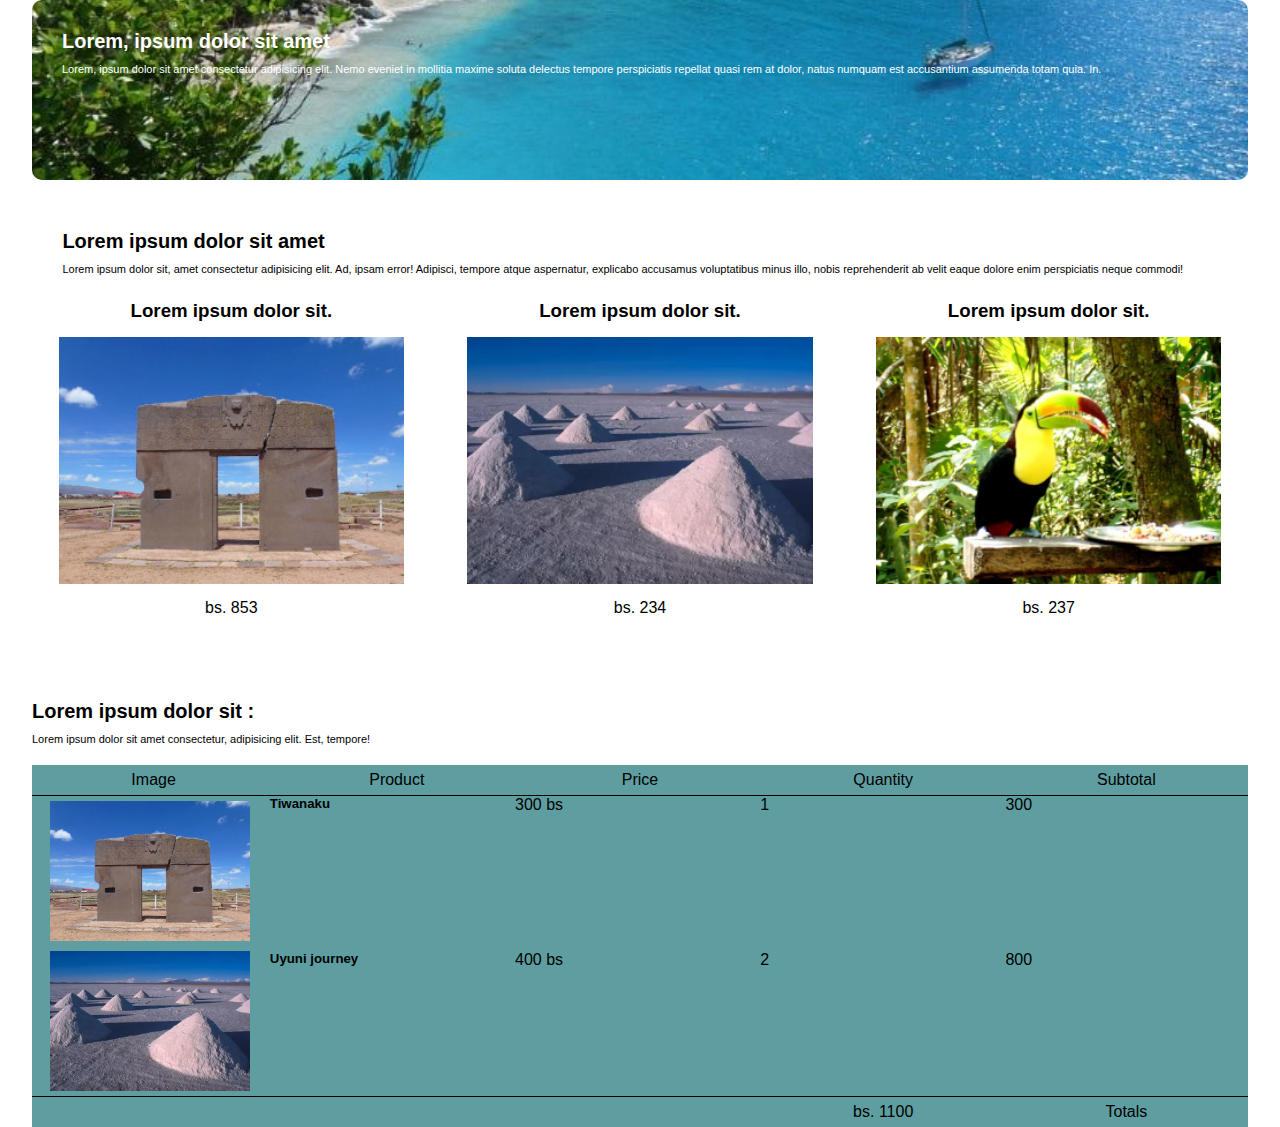
<file: pra-1/index.html>
<!DOCTYPE html>
<html lang="en">
<head>
    <meta charset="UTF-8">
    <meta http-equiv="X-UA-Compatible" content="IE=edge">
    <meta name="viewport" content="width=device-width, initial-scale=1.0">
    <link rel="stylesheet" href="sass.css">
    <title>PRA-1</title>
</head>
<body>
    <div class="container">
        <div class="up">
            <img class="img" src="images/tourism.jpg" alt="i1">
            <h1> Lorem, ipsum dolor sit amet </h1>
            <p>Lorem, ipsum dolor sit amet consectetur adipisicing elit. Nemo eveniet in mollitia maxime soluta delectus tempore perspiciatis repellat quasi rem at dolor, natus numquam est accusantium assumenda totam quia. In.</p>
        </div>

        <div class="up-mid">
            <h2> Lorem ipsum dolor sit amet</h2>
            <p>Lorem ipsum dolor sit, amet consectetur adipisicing elit. Ad, ipsam error! Adipisci, tempore atque aspernatur, explicabo accusamus voluptatibus minus illo, nobis reprehenderit ab velit eaque dolore enim perspiciatis neque commodi!</p>
        </div>

        <div class="mid">
            <div class="caja">
                <h3>Lorem ipsum dolor sit.</h3>
                <img src="images/tiwanaku.jpg"/>
                <p>bs. 853</p>
            </div>
            <div class="caja">
                <h3>Lorem ipsum dolor sit.</h3>
                <img src="images/uyuni.webp" />
                <p>bs. 234</p>
            </div>
            <div class="caja">
                <h3>Lorem ipsum dolor sit.</h3>
                <img src="images/villa_tunari.jpg" />
                <p>bs. 237</p>
            </div>
            
        </div>

        <div class="mid-down">
            <h2>Lorem ipsum dolor sit :</h2>
            <p>Lorem ipsum dolor sit amet consectetur, adipisicing elit. Est, tempore!</p>
        </div>

        <div class="down-start">
            <div class="head">
                <div class="_title">Image</div>
                <div class="_title">Product</div>
                <div class="_title">Price</div>
                <div class="_title">Quantity</div>
                <div class="_title">Subtotal</div>
            </div>
            <div class="down">
                <div class="caj">
                    <div class="title">
                        <img src="images/tiwanaku.jpg">
                        <img src="images/uyuni.webp" >
                    </div>
                </div>
                <div class="caj">
                    <div class="product">
                        <h5>Tiwanaku</h5>
                        <h5>Uyuni journey</h5>
                    </div>
                </div>
                <div class="caj">
                    <div class="price">
                        <p>300 bs</p>
                        <p>400 bs</p>
                    </div>
                </div>
                <div class="caj">
                    <div class="quantity">
                        <p>1</p>
                        <p>2</p>
                    </div>
                </div>
                <div class="caj">
                    <div class="subtobal">
                        <p>300</p>
                        <p>800</p>
                    </div>
                </div>
                
            </div>
            <div class="head-end">
                <div class="_title-end">bs. 1100</div>
                <div class="_title-end">Totals</div>
             
            </div>
        </div>
        
    </div>
</body>
</html>
</file>
<file: pra-1/sass.css>
* {
  padding: 0;
  margin: 0;
}

.container {
  font-family: "Lucida Sans", "Lucida Sans Regular", "Lucida Grande", "Lucida Sans Unicode", Geneva, Verdana, sans-serif;
  width: 95%;
  margin: 0 auto;
}

.container .up {
  position: relative;
  width: 100%;
  height: 20vh;
  border-radius: 1;
  overflow: hidden;
  border-radius: 10px;
  -webkit-border-radius: 10px;
  -moz-border-radius: 10px;
  -ms-border-radius: 10px;
  -o-border-radius: 10px;
}

.container .up .img {
  z-index: -1;
  position: absolute;
  width: 100%;
  height: auto;
  -o-object-fit: cover;
     object-fit: cover;
  bottom: 0;
}

.container .up h1 {
  font-size: 20px;
  color: white;
  margin-top: 30px;
  margin-left: 30px;
  margin-right: 0;
  margin-bottom: 0;
}

.container .up p {
  margin-top: 10px;
  margin-left: 30px;
  margin-right: 0;
  margin-bottom: 20px;
  font-size: 11px;
  color: white;
}

.container .up-mid {
  width: 95%;
  margin: 0 auto;
}

.container .up-mid h2 {
  margin-top: 50px;
  margin-left: 0;
  margin-right: 0;
  margin-bottom: 0;
  font-size: 20px;
}

.container .up-mid p {
  font-size: 11px;
  margin-top: 10px;
  margin-left: 0;
  margin-right: 0;
  margin-bottom: 25px;
}

.container .mid {
  display: -ms-grid;
  display: grid;
  -ms-grid-columns: (minmax(300px, 1fr))[auto-fit];
      grid-template-columns: repeat(auto-fit, minmax(300px, 1fr));
  -ms-grid-rows: (300px)[auto-fit];
      grid-template-rows: repeat(auto-fit, 300px);
  gap: 10px;
}

.container .mid .caja {
  display: -webkit-box;
  display: -ms-flexbox;
  display: flex;
  -webkit-box-orient: vertical;
  -webkit-box-direction: normal;
      -ms-flex-direction: column;
          flex-direction: column;
  -webkit-box-align: center;
      -ms-flex-align: center;
          align-items: center;
}

.container .mid .caja h3 {
  margin-bottom: 15px;
}

.container .mid .caja p {
  margin-top: 15px;
}

.container .mid .caja img {
  width: 27vw;
}

.container .mid-down {
  margin-top: 100px;
  margin-bottom: 20px;
}

.container .mid-down h2 {
  margin-top: 50px;
  margin-left: 0;
  margin-right: 0;
  margin-bottom: 0;
  font-size: 20px;
}

.container .mid-down p {
  font-size: 11px;
}

.container .mid-down h2 {
  margin-bottom: 10px;
}

.container .down-start {
  background-color: cadetblue;
  width: 100%;
}

.container .down-start .head {
  display: -webkit-box;
  display: -ms-flexbox;
  display: flex;
  border-bottom: 1px solid black;
  height: 30px;
}

.container .down-start .head ._title {
  width: 20%;
  display: -webkit-box;
  display: -ms-flexbox;
  display: flex;
  -webkit-box-pack: center;
      -ms-flex-pack: center;
          justify-content: center;
  -webkit-box-align: center;
      -ms-flex-align: center;
          align-items: center;
}

.container .down-start .down {
  display: -ms-grid;
  display: grid;
  -ms-grid-columns: (minmax(200px, 1fr))[auto-fit];
      grid-template-columns: repeat(auto-fit, minmax(200px, 1fr));
  -ms-grid-rows: (300x)[auto-fit];
      grid-template-rows: repeat(auto-fit, 300x);
  gap: 10px;
}

.container .down-start .down .caj {
  height: 300px;
  display: -webkit-box;
  display: -ms-flexbox;
  display: flex;
  -webkit-box-orient: vertical;
  -webkit-box-direction: normal;
      -ms-flex-direction: column;
          flex-direction: column;
}

.container .down-start .down .caj div {
  height: 300px;
  display: -webkit-box;
  display: -ms-flexbox;
  display: flex;
  -webkit-box-pack: center;
      -ms-flex-pack: center;
          justify-content: center;
  -webkit-box-align: center;
      -ms-flex-align: center;
          align-items: center;
  display: flex;
  -webkit-box-orient: vertical;
  -webkit-box-direction: normal;
      -ms-flex-direction: column;
          flex-direction: column;
  align-items: center;
  gap: 10px;
}

.container .down-start .down .caj div h5,
.container .down-start .down .caj div p {
  width: 250px;
  height: 200px;
}

.container .down-start .down .caj div img {
  width: 200px;
  height: 140px;
}

.container .down-start .head-end {
  display: -webkit-box;
  display: -ms-flexbox;
  display: flex;
  border-top: 1px solid black;
  height: 30px;
  -webkit-box-pack: end;
      -ms-flex-pack: end;
          justify-content: flex-end;
}

.container .down-start .head-end ._title-end {
  width: 20%;
  display: -webkit-box;
  display: -ms-flexbox;
  display: flex;
  -webkit-box-pack: center;
      -ms-flex-pack: center;
          justify-content: center;
  -webkit-box-align: center;
      -ms-flex-align: center;
          align-items: center;
}
/*# sourceMappingURL=sass.css.map */
</file>
